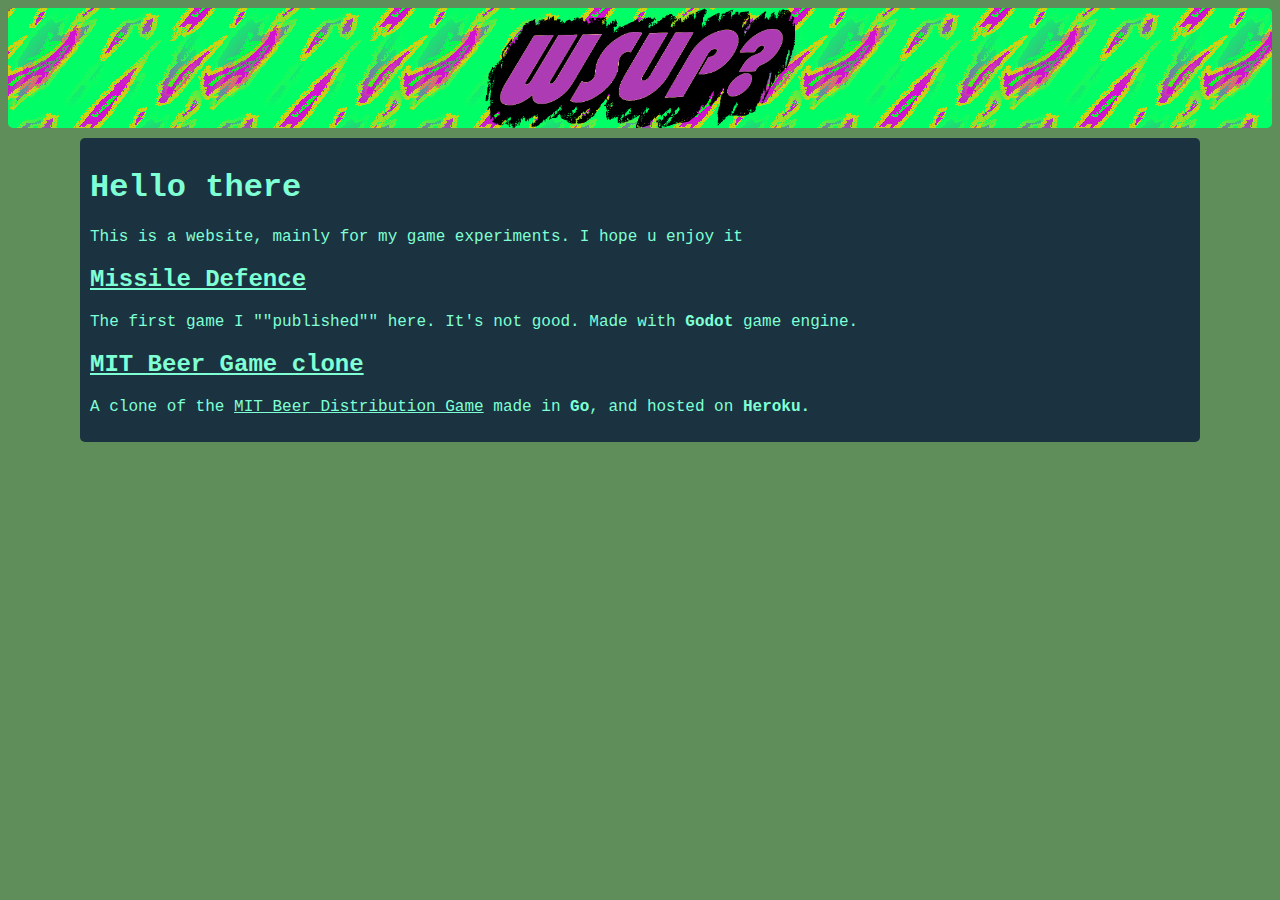
<file: index.html>
<!DOCTYPE html>
<html>
    <head>
        <title>aJns@github</title>
        <link rel="stylesheet" href="styles.css">
        <link rel="shortcut icon" type="image/png" href="favicon.png"/>
    </head>
    <body>
        <a href="index.html">
            <header>
                <img src="wsup.png" style="height: 100%; width: 100%; object-fit: contain;">
            </header>
        </a>

	<main>
	    <h1>Hello there</h1>
	    <p>This is a website, mainly for my game experiments. I hope u enjoy it</p>

	    <h2><a href="missile/missile.html">Missile Defence</a></h2>
            <p>The first game I ""published"" here. It's not good. Made with <b>Godot</b> game engine.</p>

	    <h2><a href="https://beer-game-420.herokuapp.com">MIT Beer Game clone</a></h2>
            <p>
            A clone of the <a href="https://en.wikipedia.org/wiki/Beer_distribution_game">
            MIT Beer Distribution Game</a> made in <b>Go</b>, and hosted on <b>Heroku.</b>
            </p>
	</main>

    </body> 
</html>
</file>
<file: styles.css>
*{
    border-radius: 5px;
    font-family: Consolas, "Courier New", Roboto, sans-serif;
}

a{
    color: inherit;
}

a:hover{
    color: hotpink;
}

body{
    background-color: #608E5B;
}

header{
    width: 100%;
    background-color: #00FF66;
    height: 120px;
    line-height: 120px;
    text-align: center;

    background-image: url("tiling.png");
    background-repeat: repeat;
} 

main{
    padding: 10px;
    margin-top: 10px;
    margin-bottom: 10px;
    margin-left: auto;
    margin-right: auto;
    background-color: #1B3340;
    color: #7fffd4;
    width: 1100px;
} 

canvas{
    padding: 0;
    margin: auto;
    display: block;
}

/* Godot Status display
 * ============== */

    #status {
        display: flex;
        justify-content: center;
        align-items: center;
        /* don't consume click events - make children visible explicitly */
        visibility: hidden;
    }

    #status-progress {
        width: 366px;
        height: 7px;
        background-color: #38363A;
        border: 1px solid #444246;
        padding: 1px;
        box-shadow: 0 0 2px 1px #1B1C22;
        border-radius: 2px;
        visibility: visible;
    }

    @media only screen and (orientation:portrait) {
        #status-progress {
            width: 61.8%;
        }
    }

    #status-progress-inner {
        height: 100%;
        width: 0;
        box-sizing: border-box;
        transition: width 0.5s linear;
        background-color: #202020;
        border: 1px solid #222223;
        box-shadow: 0 0 1px 1px #27282E;
        border-radius: 3px;
    }

    #status-indeterminate {
        visibility: visible;
        position: relative;
    }

    #status-indeterminate > div {
        width: 4.5px;
        height: 0;
        border-style: solid;
        border-width: 9px 3px 0 3px;
        border-color: #2b2b2b transparent transparent transparent;
        transform-origin: center 21px;
        position: absolute;
    }

    #status-indeterminate > div:nth-child(1) { transform: rotate( 22.5deg); }
    #status-indeterminate > div:nth-child(2) { transform: rotate( 67.5deg); }
    #status-indeterminate > div:nth-child(3) { transform: rotate(112.5deg); }
    #status-indeterminate > div:nth-child(4) { transform: rotate(157.5deg); }
    #status-indeterminate > div:nth-child(5) { transform: rotate(202.5deg); }
    #status-indeterminate > div:nth-child(6) { transform: rotate(247.5deg); }
    #status-indeterminate > div:nth-child(7) { transform: rotate(292.5deg); }
    #status-indeterminate > div:nth-child(8) { transform: rotate(337.5deg); }

    #status-notice {
        margin: 0 100px;
        line-height: 1.3;
        visibility: visible;
        padding: 4px 6px;
        visibility: visible;
    }
</file>
